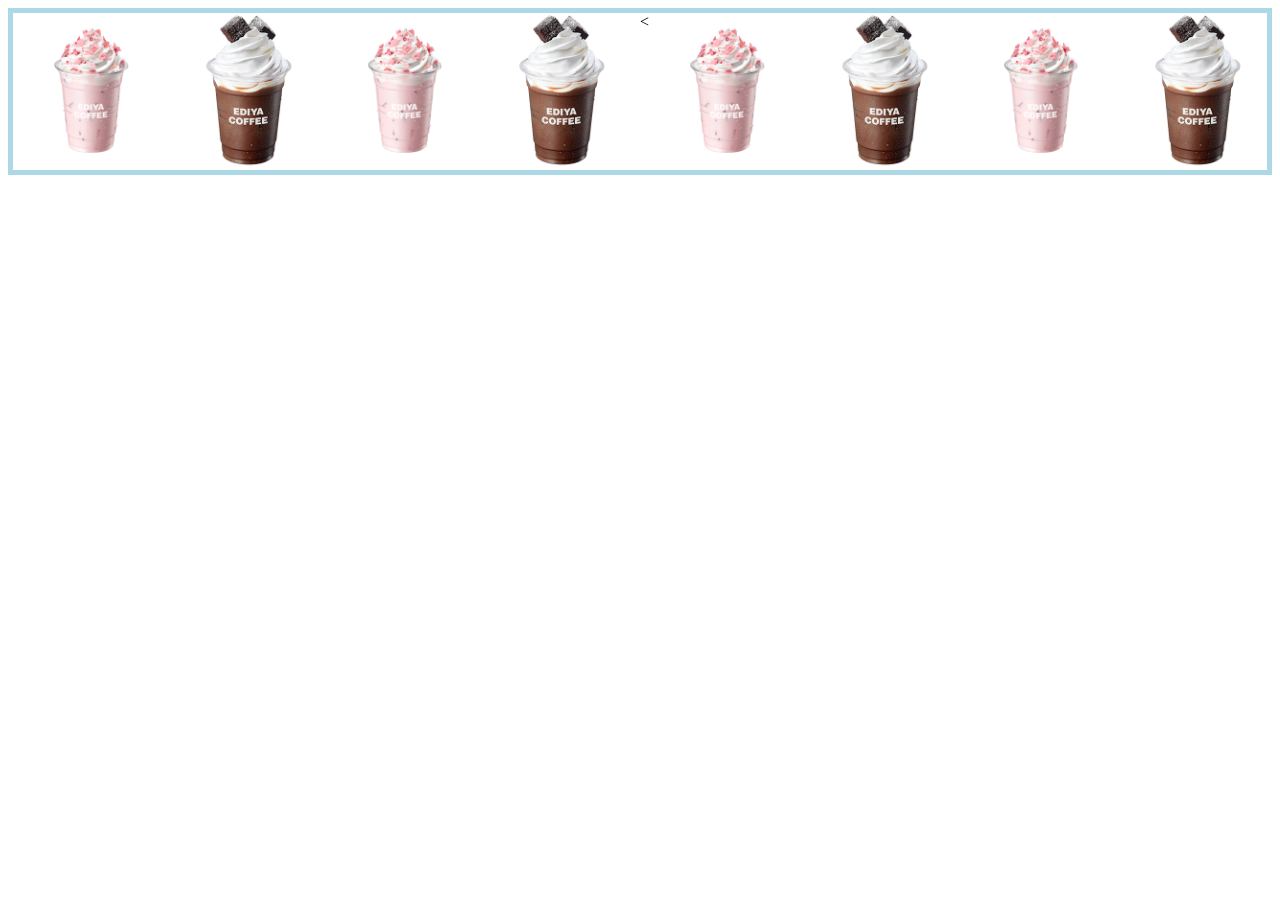
<file: keyframes.html>
<!DOCTYPE html>
<html lang="ko">
<head>
    <meta charset="UTF-8">
    <title>애니메이션 관련 속성</title>
    <link rel="stylesheet" href="./css/keyframes.css">
</head>
<body>
    <div class="opacity-effect">
        <img class="img1" src="./images/iced-cherry-blossoms-latte.png" alt="">
        <img class="img2" src="./images/iced-brownie-chocolate.png" alt="">
        <img class="img3" src="./images/iced-cherry-blossoms-latte.png" alt="">
        <img class="img4" src="./images/iced-brownie-chocolate.png" alt=""><
        <img class="img5" src="./images/iced-cherry-blossoms-latte.png" alt="">
        <img class="img6" src="./images/iced-brownie-chocolate.png" alt="">
        <img class="img7" src="./images/iced-cherry-blossoms-latte.png" alt="">
        <img class="img8" src="./images/iced-brownie-chocolate.png" alt="">
    </div>
</body>
</html>
</file>
<file: css/keyframes.css>
@keyframes opacity-effect{
    0% { opacity: 1;}
    100% { opacity: 0;}
}

.opacity-effect{
    border: 5px solid lightblue;
    display: flex;
}

.opacity-effect img{
    width: 12.5%;
    animation-name: opacity-effect;
    animation-duration: 300ms;
    animation-fill-mode: forwards;
    animation-direction: reverse;
    opacity: 0;
}
.img2{
    animation-delay: 150ms;
}
.img3{
    animation-delay: 300ms;
}
.img4{
    animation-delay: 450ms;
}
.img5{
    animation-delay: 600ms;
}
.img6{
    animation-delay: 750ms;
}
.img7{
    animation-delay: 900ms;
}
.img8{
    animation-delay: 10500ms;
}
</file>
